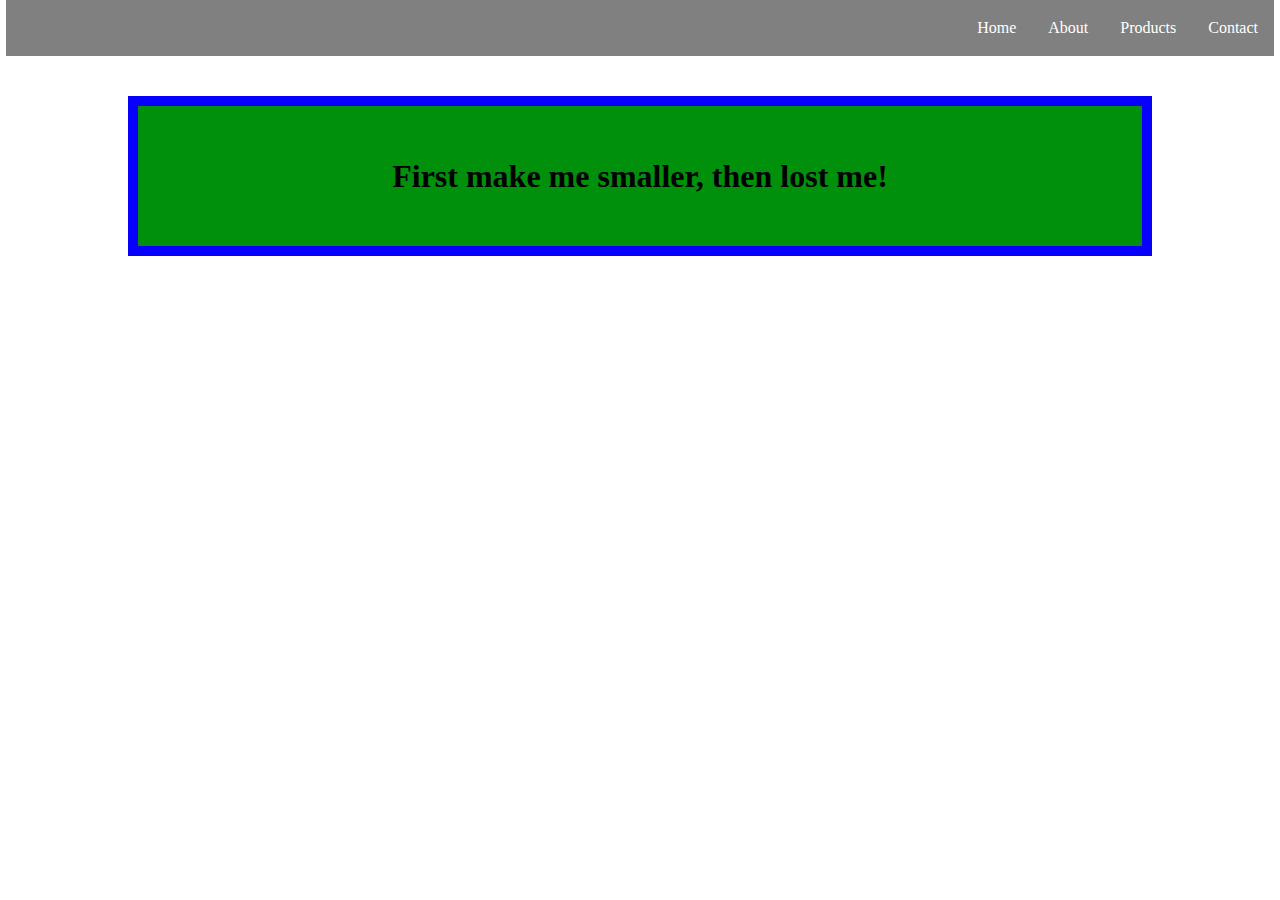
<file: index.html>
<!DOCTYPE html>
<html lang="en">
<head>
    <meta charset="UTF-8">
    <meta http-equiv="X-UA-Compatible" content="IE=edge">
    <meta name="viewport" content="width=device-width, initial-scale=1.0">
    <title>Flex Media Challenge</title>
    <link rel="stylesheet" href="style.css">
</head>
<body>
    <header class="header">
        <nav class="navbar">
          <ul>
            <li><a href="#">Home</a></li>
            <li><a href="#">About</a></li>
            <li><a href="#">Products</a></li>
            <li><a href="#">Contact</a></li>
          </ul>
        </nav>
        <section class="box__magic">
          <p>Did you realize, you made a magic!</p>
        </section>
        <section class="box__lost">
          <p>First make me smaller, then lost me!</p>
        </section>
    </header>
</body>
</html>
</file>
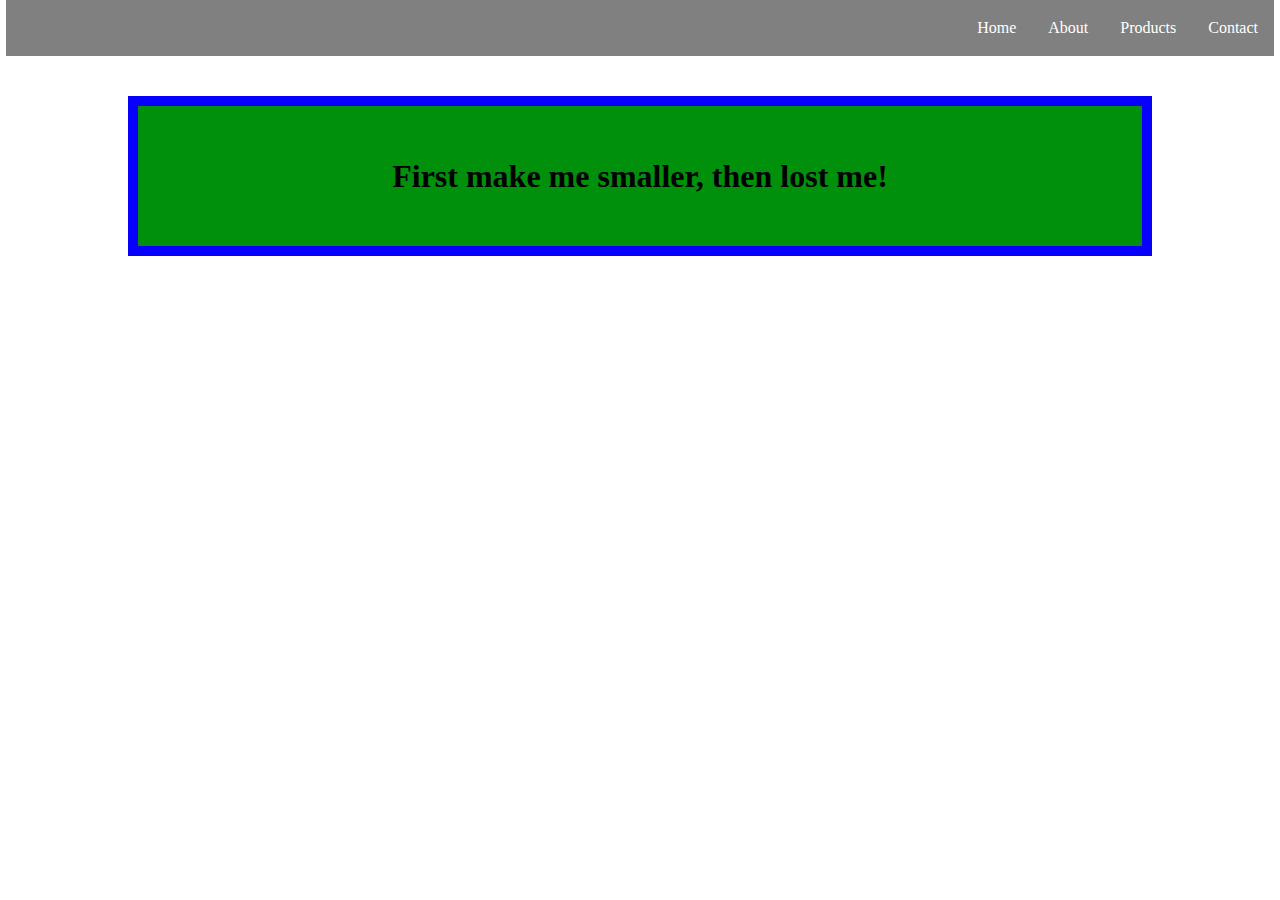
<file: flexmodel.html>
<!DOCTYPE html>
<html lang="en">
<head>
    <meta charset="UTF-8">
    <meta http-equiv="X-UA-Compatible" content="IE=edge">
    <meta name="viewport" content="width=device-width, initial-scale=1.0">
    <title>Flex Media Challenge</title>
    <link rel="stylesheet" href="flex.css">
</head>
<body>
    <header class="header">
        <nav class="navbar">
          <ul>
            <li><a href="#">Home</a></li>
            <li><a href="#">About</a></li>
            <li><a href="#">Products</a></li>
            <li><a href="#">Contact</a></li>
          </ul>
        </nav>
        <section class="box__magic">
          <p>Did you realize, you made a magic!</p>
        </section>
        <section class="box__lost">
          <p>First make me smaller, then lost me!</p>
        </section>
    </header>
</body>
</html>
</file>
<file: style.css>
* {
    padding: 0;
    margin: 0;
    box-sizing: border-box;
  }
  
  .header {
    background: #A700E1;
    height: 100vh;
    display: flex;
    flex-direction: column;
  }
  .navbar {
    background: #00FFFF;
    margin: 0 6px;
  }
  nav ul {
    list-style-type: none;
    display: flex;
    flex-direction: column;    
  }
  
  nav ul li {
    border-top: 0.2px solid #808080;
    text-align: center;
    padding: 1rem 0;
  }

  nav ul a {
    text-decoration: none;
    color: black;
  }
  
  .box__magic {
    margin-top: 80px;
    border: 10px solid #FF0100;
    align-self: center;
    flex-basis: 160px;
    display: flex;
  }
  .box__lost {
    display: none;
  }

  .box__magic p {
    align-self: center;
  }
  
  @media screen and (min-width: 600px) {
    .header {
      background: #FF8300;
    }
    nav ul {
      flex-direction: row;
      justify-content: space-around;
    }
    nav ul li {
      border: none;
    }
    .navbar {
      background: #808080;
      padding: 0.2rem 0;
    }
    .box__magic {
      display: none;
    }
    .box__lost {
      margin-top: 40px;
      border: 10px solid #FF0100;
      align-self: center;
      flex-basis: 10rem;
      display: flex;
      border-color: #0600FF;
      background: #00900B;
    }
    .box__lost p {
      align-self: center;
      padding: 0 1rem;
      font-weight: bold;
      font-size: 1.4rem;
    }
  }
  @media screen and (min-width: 900px) {
    .header {
      background: #BAC16B;
    }
    nav ul {
      justify-content: flex-end;
      gap: 2rem;
      padding-right: 1rem;
    }
    nav ul a {
      color: white;
    }
    .box__lost p {
      font-size: 2rem;
      margin: auto;
    }
    .box__lost {
      width: 80vw;
    }
  }

  @media screen and (min-width: 1100px) {
    .header {
      background: white;
    }
    .box__lost {
      width: 80vw;
    }
    .box__lost p {
      margin: auto;
    }
  }
</file>
<file: flex.css>
* {
    padding: 0;
    margin: 0;
    box-sizing: border-box;
  }
  
  .header {
    background: #A700E1;
    height: 100vh;
    display: flex;
    flex-direction: column;
  }
  .navbar {
    background: #00FFFF;
    margin: 0 6px;
  }
  nav ul {
    list-style-type: none;
    display: flex;
    flex-direction: column;    
  }
  
  nav ul li {
    border-top: 0.2px solid #808080;
    text-align: center;
    padding: 1rem 0;
  }

  nav ul a {
    text-decoration: none;
    color: black;
  }
  
  .box__magic {
    margin-top: 80px;
    border: 10px solid #FF0100;
    align-self: center;
    flex-basis: 160px;
    display: flex;
  }
  .box__lost {
    display: none;
  }

  .box__magic p {
    align-self: center;
  }
  
  @media screen and (min-width: 600px) {
    .header {
      background: #FF8300;
    }
    nav ul {
      flex-direction: row;
      justify-content: space-around;
    }
    nav ul li {
      border: none;
    }
    .navbar {
      background: #808080;
      padding: 0.2rem 0;
    }
    .box__magic {
      display: none;
    }
    .box__lost {
      margin-top: 40px;
      border: 10px solid #FF0100;
      align-self: center;
      flex-basis: 10rem;
      display: flex;
      border-color: #0600FF;
      background: #00900B;
    }
    .box__lost p {
      align-self: center;
      padding: 0 1rem;
      font-weight: bold;
      font-size: 1.4rem;
    }
  }
  @media screen and (min-width: 900px) {
    .header {
      background: #BAC16B;
    }
    nav ul {
      justify-content: flex-end;
      gap: 2rem;
      padding-right: 1rem;
    }
    nav ul a {
      color: white;
    }
    .box__lost p {
      font-size: 2rem;
      margin: auto;
    }
    .box__lost {
      width: 80vw;
    }
  }

  @media screen and (min-width: 1100px) {
    .header {
      background: white;
    }
    .box__lost {
      width: 80vw;
    }
    .box__lost p {
      margin: auto;
    }
  }
</file>
